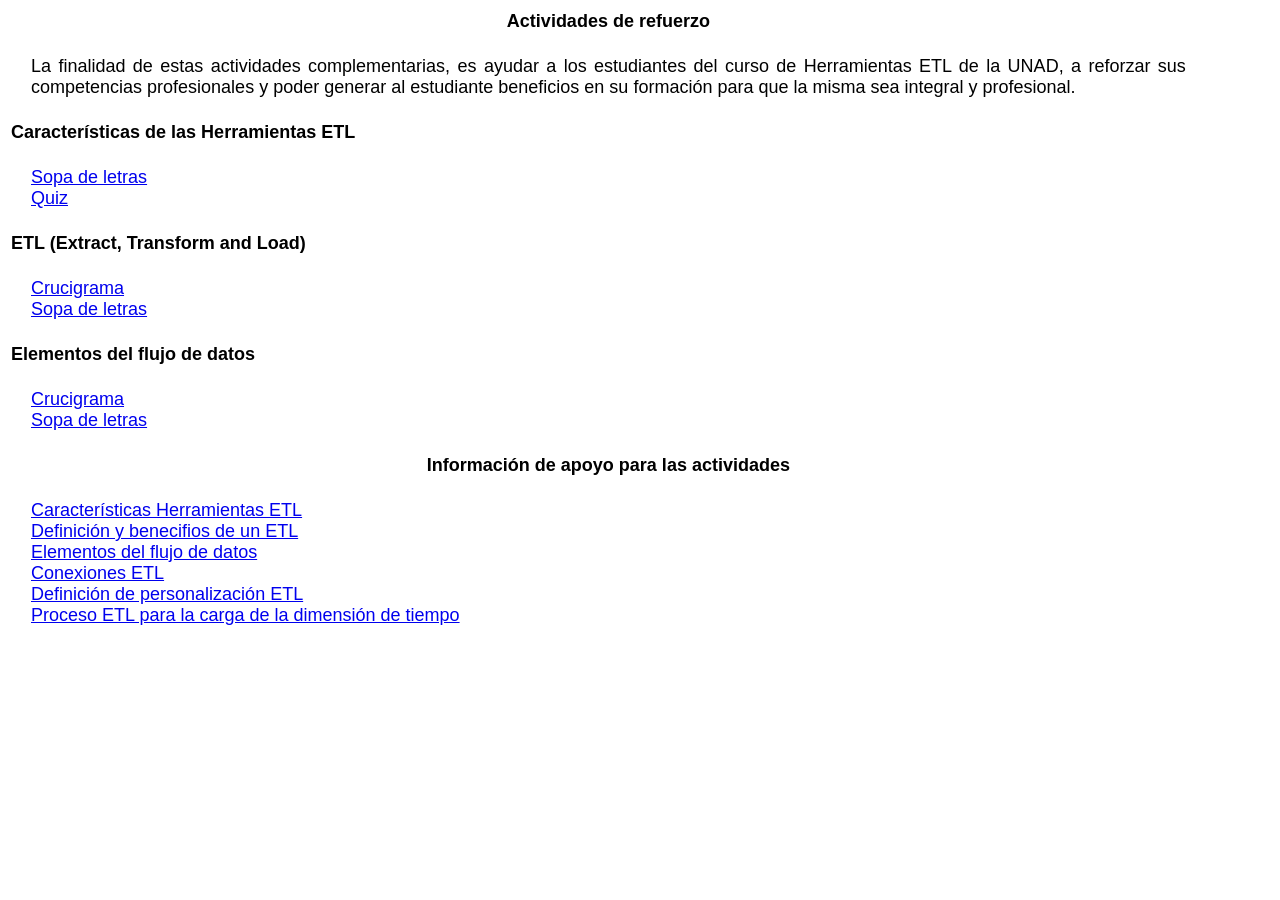
<file: pages/actividades.html>
<!DOCTYPE html>
<html lang="es" class"no-js">
    
    <head>
 		
    <meta charset="UTF-8">
        <meta content="Yakeline Perez" name="author"/>
        <meta content="Pagina de curso de Disenos de Sitios Web" name="description" />
        <meta content="EDUCACION, UNAD, INGENIERIA, SISTEMAS, DISENO, OVA, CURSO, WEB" name="keywords" />
        <link href="favicon.ico" rel="shortcut icon" type="image/x-icon" />
        <link rel="stylesheet" href="../css/style.css">
        <title>ACTIVIDADES</title>
        
     </head>
     <!--Sopa de letras: http://www.dibujosparapintar.com/sopas_de_letras/sopa_178137
     Crucigrama: http://www.dibujosparapintar.com/juegos_crucigramas/juego_52033
     Sopa de letras características: http://www.dibujosparapintar.com/sopas_de_letras/sopa_178141
     -->



    <body>	
        <div id="contentInfo">
            <table style="width: 95%;">
                <tr>
                    <td class="mg-top bold">Actividades de refuerzo</td>
                </tr>
                <tr>
                    <td class="mg-top">
                        <div class="alg-justify margin-20">
                            La finalidad de estas actividades complementarias, es ayudar a los estudiantes del curso de Herramientas ETL de la UNAD, a reforzar sus competencias profesionales y poder generar al estudiante beneficios en su formación para que la misma sea integral y profesional.
                        </div>
                    </td>
                </tr>
                <tr>
                    <td class="mg-top bold alg-justify">Características de las Herramientas ETL</td>
                </tr>
                <tr>
                    <td>
                        <div class="alg-justify margin-20">
                            <a href="http://www.dibujosparapintar.com/sopas_de_letras/sopa_178141" target="_blank">Sopa de letras</a><br>
                            <a href="https://www.onlinequizcreator.com/current/site/index.php?r=quiz/quiz&language=en" target="_blank">Quiz</a>
                        </div>
                    </td>
                </tr>
                <tr>
                    <td class="mg-top bold alg-justify">ETL (Extract, Transform and Load)</td>
                </tr>
                <tr>
                    <td>
                        <div class="alg-justify margin-20">
                            <a href="http://www.dibujosparapintar.com/sopas_de_letras/sopa_178141" target="_blank">Crucigrama</a><br>
                            <a href="http://www.dibujosparapintar.com/sopas_de_letras/sopa_178141" target="_blank">Sopa de letras</a>
                        </div>
                    </td>
                </tr>
                <tr>
                    <td class="mg-top bold alg-justify">Elementos del flujo de datos</td>
                </tr>
                <tr>
                    <td>
                        <div class="alg-justify margin-20">
                            <a href="http://www.dibujosparapintar.com/juegos_crucigramas/juego_52052" target="_blank">Crucigrama</a><br>
                            <a href="http://www.dibujosparapintar.com/sopas_de_letras/sopa_178151" target="_blank">Sopa de letras</a>
                        </div>
                    </td>
                </tr>
                <tr>
                    <td class="mg-top bold">Información de apoyo para las actividades</td>
                </tr>
                <tr>
                    <td>
                        <div class="alg-justify margin-20">
                            <a href="http://blog.powerdata.es/el-valor-de-la-gestion-de-datos/bid/289586/9-Caracter-sticas-de-las-herramientas-ETL" target="_blank">Características Herramientas ETL</a><br>

                            <a href="http://blog.powerdata.es/el-valor-de-la-gestion-de-datos/bid/312584/Procesos-ETL-Definici-n-Caracter-sticas-Beneficios-y-Retos" target="_blank">Definición y benecifios de un ETL</a><br>

                            <a href="https://technet.microsoft.com/es-es/library/ms140080(v=sql.105).aspx" target="_blank">Elementos del flujo de datos</a><br>

                            <a href="http://www.ibm.com/support/knowledgecenter/es/SSRL5J_1.0.1/com.ibm.rational.raer.help.doc/topics/t_etl_connection.html" target="_blank">Conexiones ETL</a><br>

                            <a href="http://www.ibm.com/support/knowledgecenter/es/SSRL5J_1.0.1/com.ibm.rational.raer.help.doc/topics/t_handleETLjob.html" target="_blank">Definición de personalización ETL</a><br>

                            <a href="http://www.dataprix.com/blogs/respinosamilla/proceso-etl-para-carga-dimensi-n-tiempo-ejemplo-uso-etl-talend" target="_blank">Proceso ETL para la carga de la dimensión de tiempo</a>

                        </div>
                    </td>
                </tr>
            </table>

        </div>
    </body>
    </html>
</file>
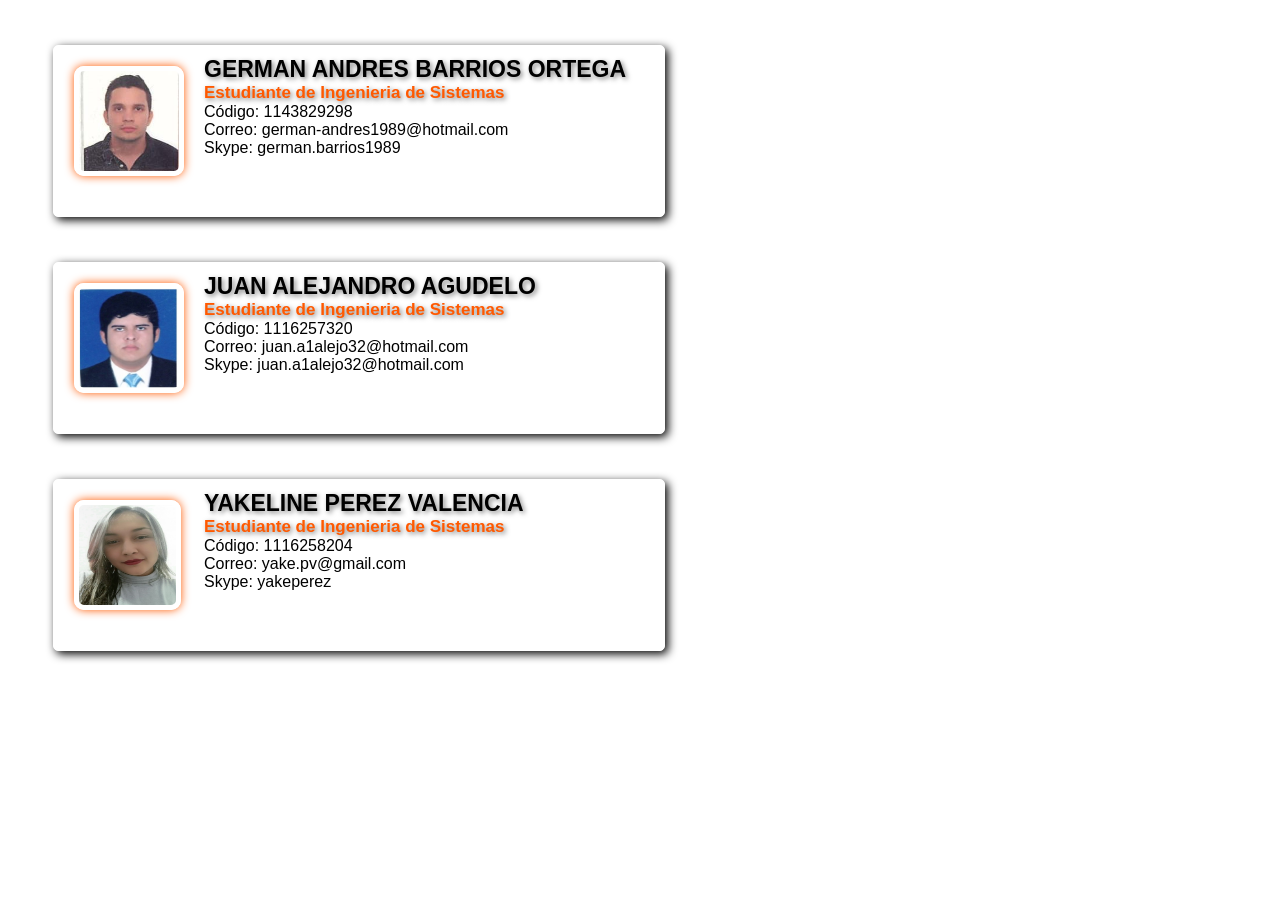
<file: pages/autores.html>
<!DOCTYPE html>
<html lang="es" class"no-js">
    
    <head>
    
    <meta charset="UTF-8">
        <meta content="German Andres Barrios Ortega" name="author"/>
        <meta content="Pagina de curso de Disenos de Sitios Web" name="description" />
        <meta content="EDUCACION, UNAD, INGENIERIA, SISTEMAS, DISENO, OVA, CURSO, WEB" name="keywords" />
        <link href="favicon.ico" rel="shortcut icon" type="image/x-icon" />
        <link rel="stylesheet" href="../css/style2.css">
        <title>Autores</title>
     </head>

<body>

<section>
      
      <article >
      <div id="german">
      </div>
      <h4>GERMAN ANDRES BARRIOS ORTEGA</h4>
      <h5>Estudiante de Ingenieria de Sistemas</h5>
      <p>
         Código: 1143829298 <br>
         Correo: german-andres1989@hotmail.com<br>
         Skype: german.barrios1989<br>
      </p>
      </article>

      <article >
      <div id="juan">
      </div>
      <h4>JUAN ALEJANDRO AGUDELO</h4>
      <h5>Estudiante de Ingenieria de Sistemas</h5>
      <p>
         Código: 1116257320 <br>
         Correo: juan.a1alejo32@hotmail.com<br>
         Skype: juan.a1alejo32@hotmail.com<br>
      </p>
      </article>

      <article >
      <div id="yakeline">
      </div>
      <h4>YAKELINE PEREZ VALENCIA</h4>
      <h5>Estudiante de Ingenieria de Sistemas</h5>
      <p>
         Código: 1116258204 <br>
         Correo: yake.pv@gmail.com <br>
         Skype: yakeperez
      </p>
      </article>

  </section>

  </body>
</file>
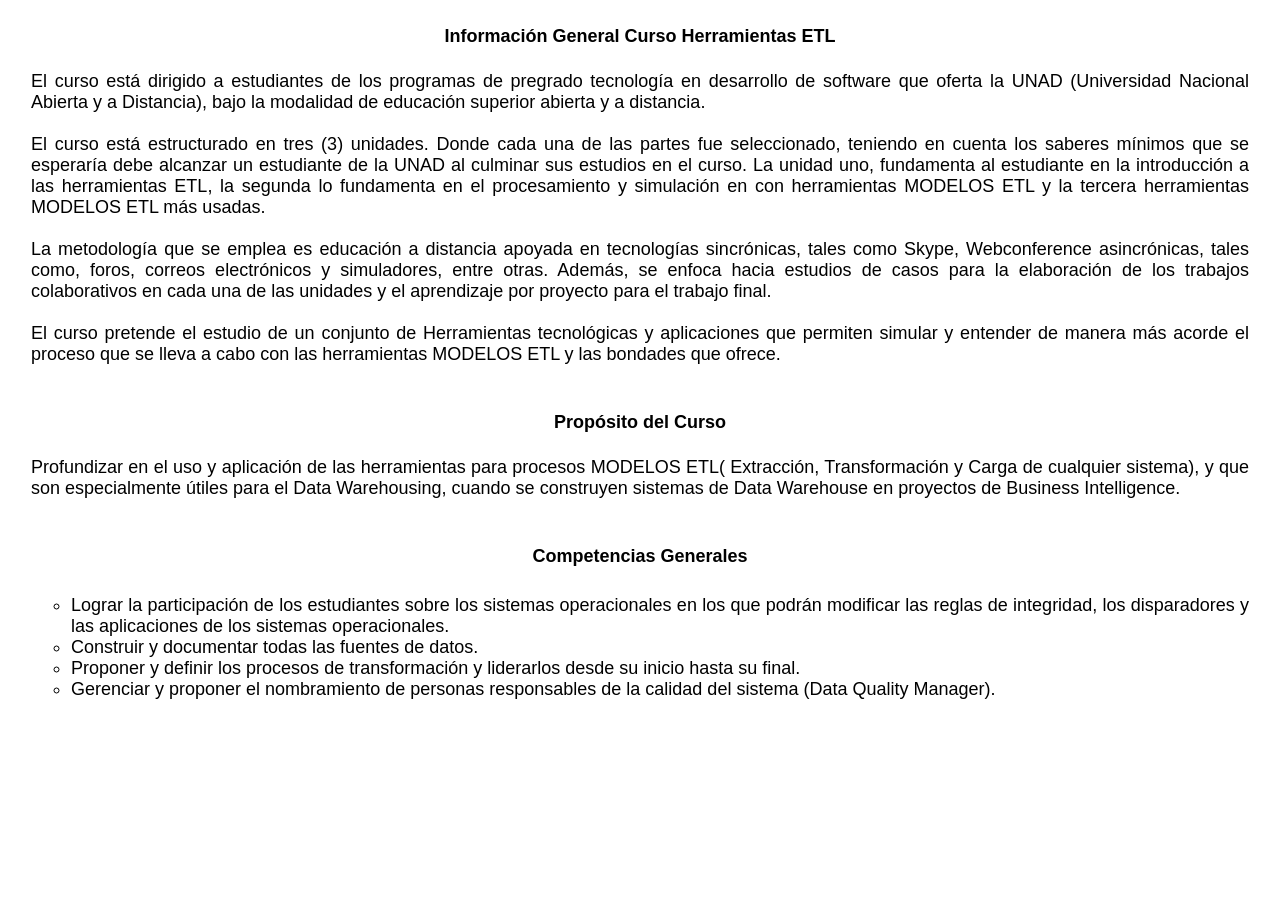
<file: pages/inicio.html>
<!DOCTYPE html>
<html lang="es" class"no-js">
    
    <head>
 		
    <meta charset="UTF-8">
        <meta content="Yakeline Perez" name="author"/>
        <meta content="Pagina de curso de Disenos de Sitios Web" name="description" />
        <meta content="EDUCACION, UNAD, INGENIERIA, SISTEMAS, DISENO, OVA, CURSO, WEB" name="keywords" />
        <link href="favicon.ico" rel="shortcut icon" type="image/x-icon" />
        <link rel="stylesheet" href="../css/style.css">
        <title>INICIO</title>
     </head>

    <body>

        <div id="contentInfo">
        
        <table>
          <tr>
            <td><div class="mg-top bold">Información General Curso Herramientas ETL</div></td>
          </tr>
          <tr>
            <td >
              <div class="alg-justify margin-20">El curso está dirigido a estudiantes de los programas de pregrado tecnología en desarrollo de software que oferta la UNAD (Universidad Nacional Abierta y a Distancia), bajo la modalidad de educación superior abierta y a distancia.<br><br>

              El curso está estructurado en tres (3) unidades. Donde cada una de las partes fue seleccionado, teniendo en cuenta los saberes mínimos que se esperaría debe alcanzar un estudiante de la UNAD al culminar sus estudios en el curso. La unidad uno, fundamenta al estudiante en la introducción a las herramientas ETL, la segunda lo fundamenta en el procesamiento y simulación en con herramientas MODELOS ETL y la tercera herramientas MODELOS ETL más usadas.<br><br>

              La metodología que se emplea es educación a distancia apoyada en tecnologías sincrónicas, tales como Skype, Webconference  asincrónicas, tales como, foros, correos electrónicos y simuladores, entre otras. Además, se enfoca hacia estudios de casos para la elaboración de los trabajos colaborativos en cada una de las unidades y el aprendizaje por proyecto para el trabajo final.<br><br>


              El curso pretende el estudio de  un conjunto de Herramientas tecnológicas  y aplicaciones que permiten simular y entender de manera más acorde el proceso que se lleva a cabo con las herramientas MODELOS ETL y las bondades que ofrece.<br><br></div>
            </td>
          </tr>
        </table>
        
        <table>
          <tr>
            <td><div class="bold">Propósito del Curso</div></td>
          </tr>
          <tr>
            <td>
              <div class="alg-justify margin-20">Profundizar en el uso y aplicación de las herramientas para procesos MODELOS ETL( Extracción, Transformación y Carga de cualquier sistema), y que son especialmente útiles para el Data Warehousing, cuando se construyen sistemas de Data Warehouse en proyectos de Business Intelligence.<br><br></div>
            </td>
          </tr>
        </table>

        <table>
          <tr>
            <td><div class="bold">Competencias Generales</div></td>
          </tr>
          <tr>
            <td>
              <ul class="alg-justify margin-20">
                <li type="circle">Lograr la participación de los estudiantes sobre los sistemas operacionales en los que podrán modificar las reglas de integridad, los disparadores y las aplicaciones de los sistemas operacionales.</li>
                <li type="circle">Construir y  documentar todas las fuentes de datos.</li>
                <li type="circle">Proponer y definir los procesos de transformación y liderarlos desde su inicio hasta su final.</li>
                <li type="circle">Gerenciar y proponer el nombramiento de personas responsables de la calidad del sistema (Data Quality Manager).</li>
              </ul>
            </td>
          </tr>
        </table>

      </div>

    </body>
</file>
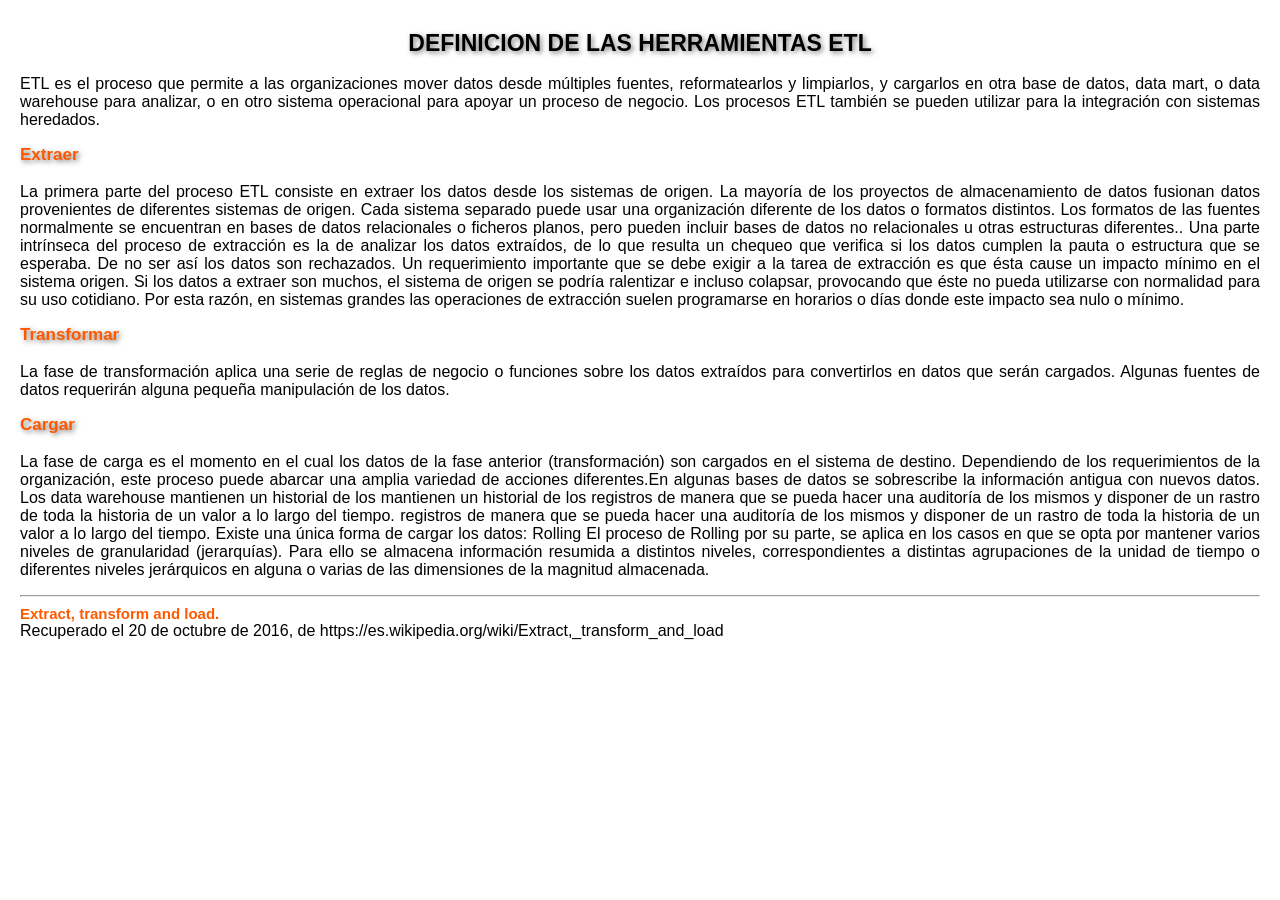
<file: pages/lectura1.html>
<!DOCTYPE html>
<html lang="es" class"no-js">
    
    <head>
    
    <meta charset="UTF-8">
        <meta content="German Andres Barrios Ortega" name="author"/>
        <meta content="Pagina de curso de Disenos de Sitios Web" name="description" />
        <meta content="EDUCACION, UNAD, INGENIERIA, SISTEMAS, DISENO, OVA, CURSO, WEB" name="keywords" />
        <link href="favicon.ico" rel="shortcut icon" type="image/x-icon" />
        <link rel="stylesheet" href="../css/style2.css">

        <title>Lectura No.1</title>
     </head>

     <body style="margin: 20px;" >

			<h4 id="titulo"> DEFINICION DE LAS HERRAMIENTAS ETL</h4><br>			
				<p id="parrafo">					
					ETL es el proceso que permite a las organizaciones mover datos desde múltiples fuentes, reformatearlos y limpiarlos, y cargarlos en otra base de datos, data mart, o data warehouse para analizar, o en otro sistema operacional para apoyar un proceso de negocio.
					Los procesos ETL también se pueden utilizar para la integración con sistemas heredados.

				</p>

			<h5>Extraer</h5><br>

				<p id="parrafo">

					La primera parte del proceso ETL consiste en extraer los datos desde los sistemas de origen. La mayoría de los proyectos de almacenamiento de datos fusionan datos provenientes de diferentes sistemas de origen. Cada sistema separado puede usar una organización diferente de los datos o formatos distintos. Los formatos de las fuentes normalmente se encuentran en bases de datos relacionales o ficheros planos, pero pueden incluir bases de datos no relacionales u otras estructuras diferentes..
					Una parte intrínseca del proceso de extracción es la de analizar los datos extraídos, 
					de lo que resulta un chequeo que verifica si los datos cumplen la pauta o estructura que se esperaba. De no ser así los datos son rechazados.
					Un requerimiento importante que se debe exigir a la tarea de extracción es que ésta cause un impacto mínimo en el sistema origen. Si los datos a extraer son muchos, el sistema de origen se podría ralentizar e incluso colapsar, provocando que éste no pueda utilizarse con normalidad para su uso cotidiano. Por esta razón, en sistemas grandes las operaciones de extracción suelen programarse en horarios o días donde este impacto sea nulo o mínimo.
				</p>

			<h5>Transformar</h5><br>

				<p id="parrafo">
					La fase de transformación aplica una serie de reglas de negocio o funciones sobre los datos extraídos para convertirlos en datos que serán cargados. Algunas fuentes de datos requerirán alguna pequeña manipulación de los datos.


			<h5>Cargar</h5><br>

				<p id="parrafo">
					La fase de carga es el momento en el cual los datos de la fase anterior (transformación) son cargados en el sistema de destino. Dependiendo de los requerimientos de la organización, este proceso puede abarcar una amplia variedad de acciones diferentes.En algunas bases de datos se sobrescribe la información antigua con nuevos datos. Los data warehouse mantienen un historial de los mantienen un historial de los registros de manera que se pueda hacer una auditoría de los mismos y disponer de un rastro de toda la historia de un valor a lo largo del tiempo. registros de manera que se pueda hacer una auditoría de los mismos y disponer de un rastro de toda la historia de un valor a lo largo del tiempo.

				

					Existe una única forma de cargar los datos:

					Rolling
					El proceso de Rolling por su parte, se aplica en los casos en que se opta por mantener varios niveles de granularidad (jerarquías). Para ello se almacena información resumida a distintos niveles, correspondientes a distintas agrupaciones de la unidad de tiempo o diferentes niveles jerárquicos en alguna o varias de las dimensiones de la magnitud almacenada.

				</p>

				<hr>

				<h6>Extract, transform and load. </h6> <p>Recuperado el 20 de octubre de 2016, de https://es.wikipedia.org/wiki/Extract,_transform_and_load</p>
				
			
		     </body>
</file>
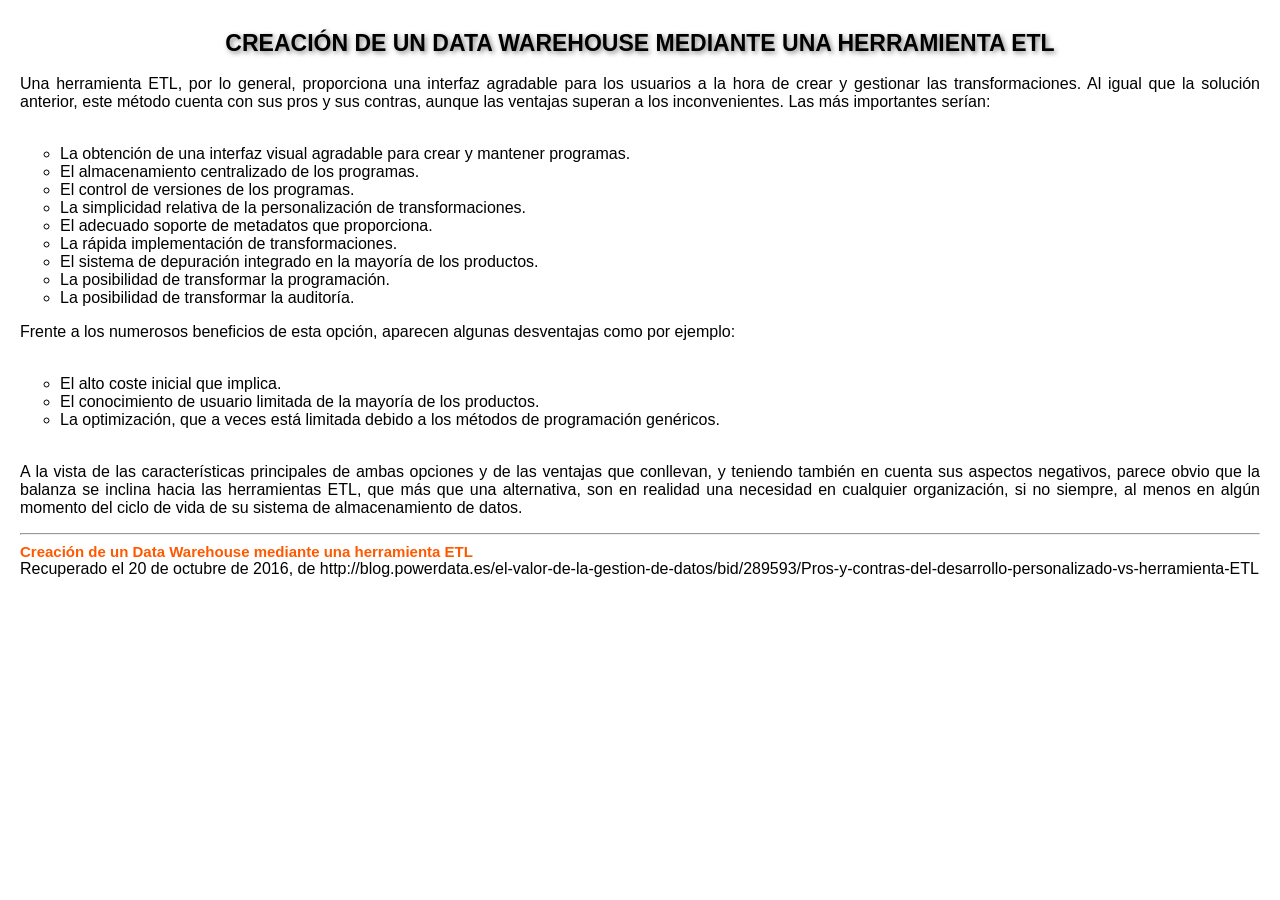
<file: pages/lectura2.html>
<!DOCTYPE html>
<html lang="es" class"no-js">
    
    <head>
    
    <meta charset="UTF-8">
        <meta content="German Andres Barrios Ortega" name="author"/>
        <meta content="Pagina de curso de Disenos de Sitios Web" name="description" />
        <meta content="EDUCACION, UNAD, INGENIERIA, SISTEMAS, DISENO, OVA, CURSO, WEB" name="keywords" />
        <link href="favicon.ico" rel="shortcut icon" type="image/x-icon" />
        <link rel="stylesheet" href="../css/style2.css">

        <title>Lectura No.2</title>
     </head>

     <body style="margin: 20px;">

			<h4 id="titulo"> CREACIÓN DE UN DATA WAREHOUSE MEDIANTE UNA HERRAMIENTA ETL</h4><br>			
				<p>					
					Una herramienta ETL, por lo general, proporciona una interfaz agradable para los usuarios a la hora de crear y gestionar las transformaciones. Al igual que la solución anterior, este método cuenta con sus pros y sus contras, aunque  las ventajas superan a los inconvenientes. Las más importantes serían:<br><br></p>

					<ul>
					
						<li type="circle">La obtención de una interfaz visual agradable para crear y mantener programas.</li>
						<li type="circle">El almacenamiento centralizado de los programas.</li>
						<li type="circle">El control de versiones de los programas.</li>
						<li type="circle">La simplicidad relativa de la personalización de transformaciones.</li>
						<li type="circle">El adecuado soporte de metadatos que proporciona.</li>
						<li type="circle">La rápida implementación de transformaciones.</li>
						<li type="circle">El sistema de depuración integrado en la mayoría de los productos.</li>
						<li type="circle">La posibilidad de transformar la programación.</li>
						<li type="circle">La posibilidad de transformar la auditoría.</li>

					</ul>

				<p>

					Frente a los numerosos beneficios de esta opción, aparecen algunas desventajas como por ejemplo:<br><br>

				</p>

				<ul>
					<li type="circle">El alto coste inicial que implica.</li>
					<li type="circle">El conocimiento de usuario limitada de la mayoría de los productos.</li>
					<li type="circle">La optimización, que a veces está limitada debido a los métodos de programación genéricos.</li>
				</ul>
				<br>
				<p>
					A la vista de las características principales de ambas opciones y de las ventajas que conllevan, y teniendo también en cuenta sus aspectos negativos, parece obvio que la balanza se inclina hacia las herramientas ETL, que más que una alternativa, son en realidad una necesidad en cualquier organización, si no siempre, al menos en algún momento del ciclo de vida de su sistema de almacenamiento de datos.

				</p>
			
				<hr>

				<h6>Creación de un Data Warehouse mediante una herramienta ETL</h6> <p>Recuperado el 20 de octubre de 2016, de http://blog.powerdata.es/el-valor-de-la-gestion-de-datos/bid/289593/Pros-y-contras-del-desarrollo-personalizado-vs-herramienta-ETL</p>
				
			
		     </body>
</file>
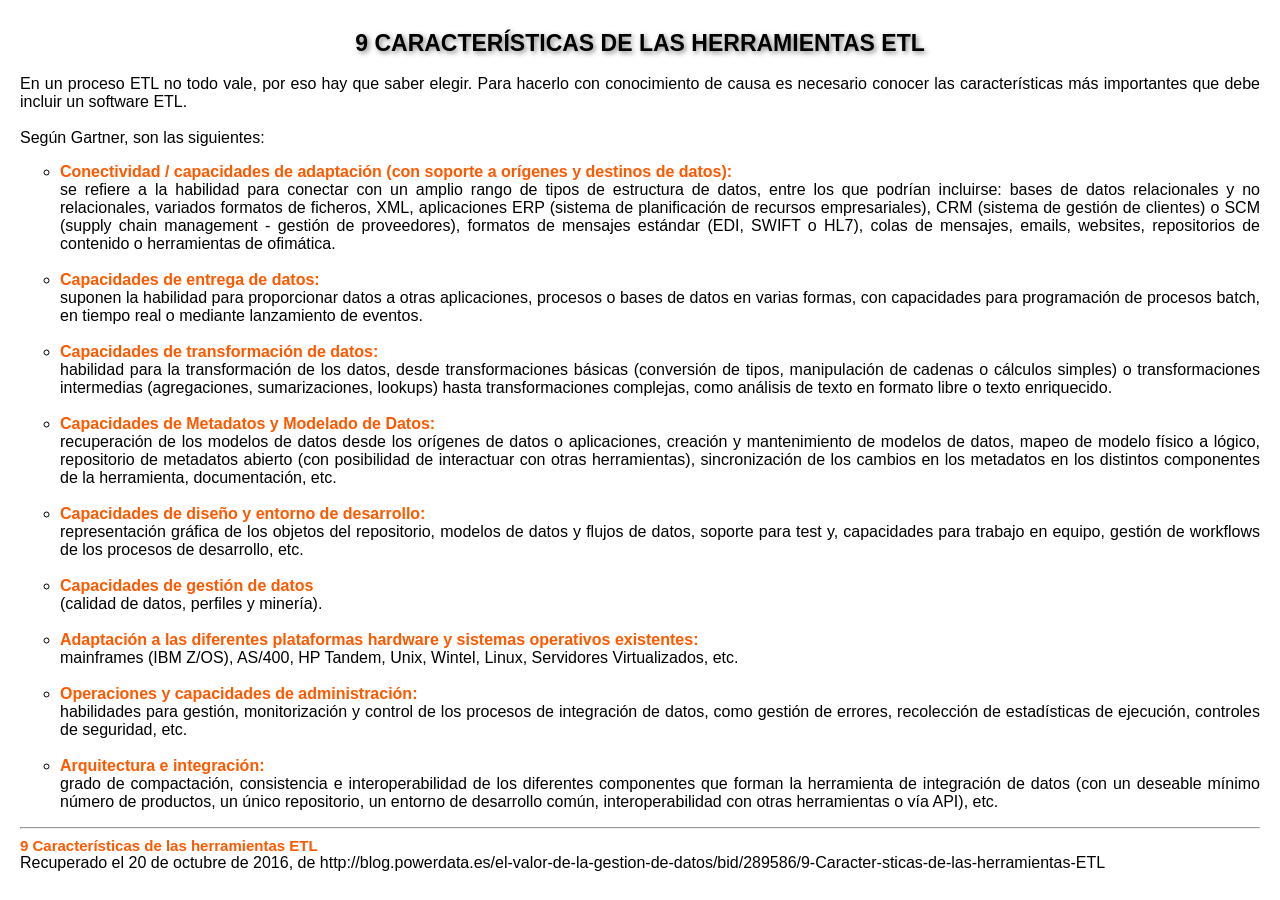
<file: pages/lectura3.html>
<!DOCTYPE html>
<html lang="es" class"no-js">
    
    <head>
    
    <meta charset="UTF-8">
        <meta content="German Andres Barrios Ortega" name="author"/>
        <meta content="Pagina de curso de Disenos de Sitios Web" name="description" />
        <meta content="EDUCACION, UNAD, INGENIERIA, SISTEMAS, DISENO, OVA, CURSO, WEB" name="keywords" />
        <link href="favicon.ico" rel="shortcut icon" type="image/x-icon" />
        <link rel="stylesheet" href="../css/style2.css">

        <title>Lectura No.3</title>
     </head>

     <body style="margin: 20px;">

			<h4 id="titulo"> 9 CARACTERÍSTICAS DE LAS HERRAMIENTAS ETL</h4><br>			
				<p id="parrafo">					
					En un proceso ETL no todo vale, por eso hay que saber elegir. Para hacerlo con conocimiento de causa es necesario conocer las características más importantes que debe incluir un software ETL.<br><br>

					Según Gartner, son las siguientes:

				</p>

					<ul>

					<li type="circle"><h6 id="lista">Conectividad / capacidades de adaptación (con soporte a orígenes y destinos de datos):</h6> se refiere a la habilidad para conectar con un amplio rango de tipos de estructura de datos, entre los que podrían incluirse: bases de datos relacionales y no relacionales, variados formatos de ficheros, XML, aplicaciones ERP (sistema de planificación de recursos empresariales), CRM (sistema de gestión de clientes) o SCM (supply chain management - gestión de proveedores), formatos de mensajes estándar (EDI, SWIFT o HL7), colas de mensajes, emails, websites, repositorios de contenido o herramientas de ofimática.</li><br>

					<li type="circle"><h6 id="lista">Capacidades de entrega de datos:</h6> suponen la habilidad para proporcionar datos a otras aplicaciones, procesos o bases de datos en varias formas, con capacidades para programación de procesos batch, en tiempo real o mediante lanzamiento de eventos.</li><br>

					<li type="circle"><h6 id="lista">Capacidades de transformación de datos:</h6> habilidad para la transformación de los datos, desde transformaciones básicas (conversión de tipos, manipulación de cadenas o cálculos simples) o transformaciones intermedias (agregaciones, sumarizaciones, lookups) hasta transformaciones complejas, como análisis de texto en formato libre o texto enriquecido.</li><br>

					<li type="circle"><h6 id="lista">Capacidades de Metadatos y Modelado de Datos:</h6> recuperación de los modelos de datos desde los orígenes de datos o aplicaciones, creación y mantenimiento de modelos de datos, mapeo de modelo físico a lógico, repositorio de metadatos abierto (con posibilidad de interactuar con otras herramientas), sincronización de los cambios en los metadatos en los distintos componentes de la herramienta, documentación, etc.</li><br>

					<li type="circle"><h6 id="lista">Capacidades de diseño y entorno de desarrollo:</h6> representación gráfica de los objetos del repositorio, modelos de datos y flujos de datos, soporte para test y, capacidades para trabajo en equipo, gestión de workflows de los procesos de desarrollo, etc.</li><br>

					<li type="circle"><h6 id="lista">Capacidades de gestión de datos</h6> (calidad de datos, perfiles y  minería).</li><br>

					<li type="circle"><h6 id="lista">Adaptación a las diferentes plataformas hardware y sistemas operativos existentes:</h6>mainframes (IBM Z/OS), AS/400, HP Tandem, Unix, Wintel, Linux, Servidores Virtualizados, etc.</li><br>

					<li type="circle"><h6 id="lista">Operaciones y capacidades de administración:</h6> habilidades para gestión, monitorización y control de los procesos de integración de datos, como gestión de errores, recolección de estadísticas de ejecución, controles de seguridad, etc.</li><br>

					<li type="circle"><h6 id="lista">Arquitectura e integración:</h6> grado de compactación, consistencia e interoperabilidad de los diferentes componentes que forman la herramienta de integración de datos (con un deseable mínimo número de productos, un único repositorio, un entorno de desarrollo común, interoperabilidad con otras herramientas o vía API), etc.</li>
				
			</ul>
				<hr>

				<h6>9 Características de las herramientas ETL</h6> <p>Recuperado el 20 de octubre de 2016, de http://blog.powerdata.es/el-valor-de-la-gestion-de-datos/bid/289586/9-Caracter-sticas-de-las-herramientas-ETL</p>
				
			
		     </body>
</file>
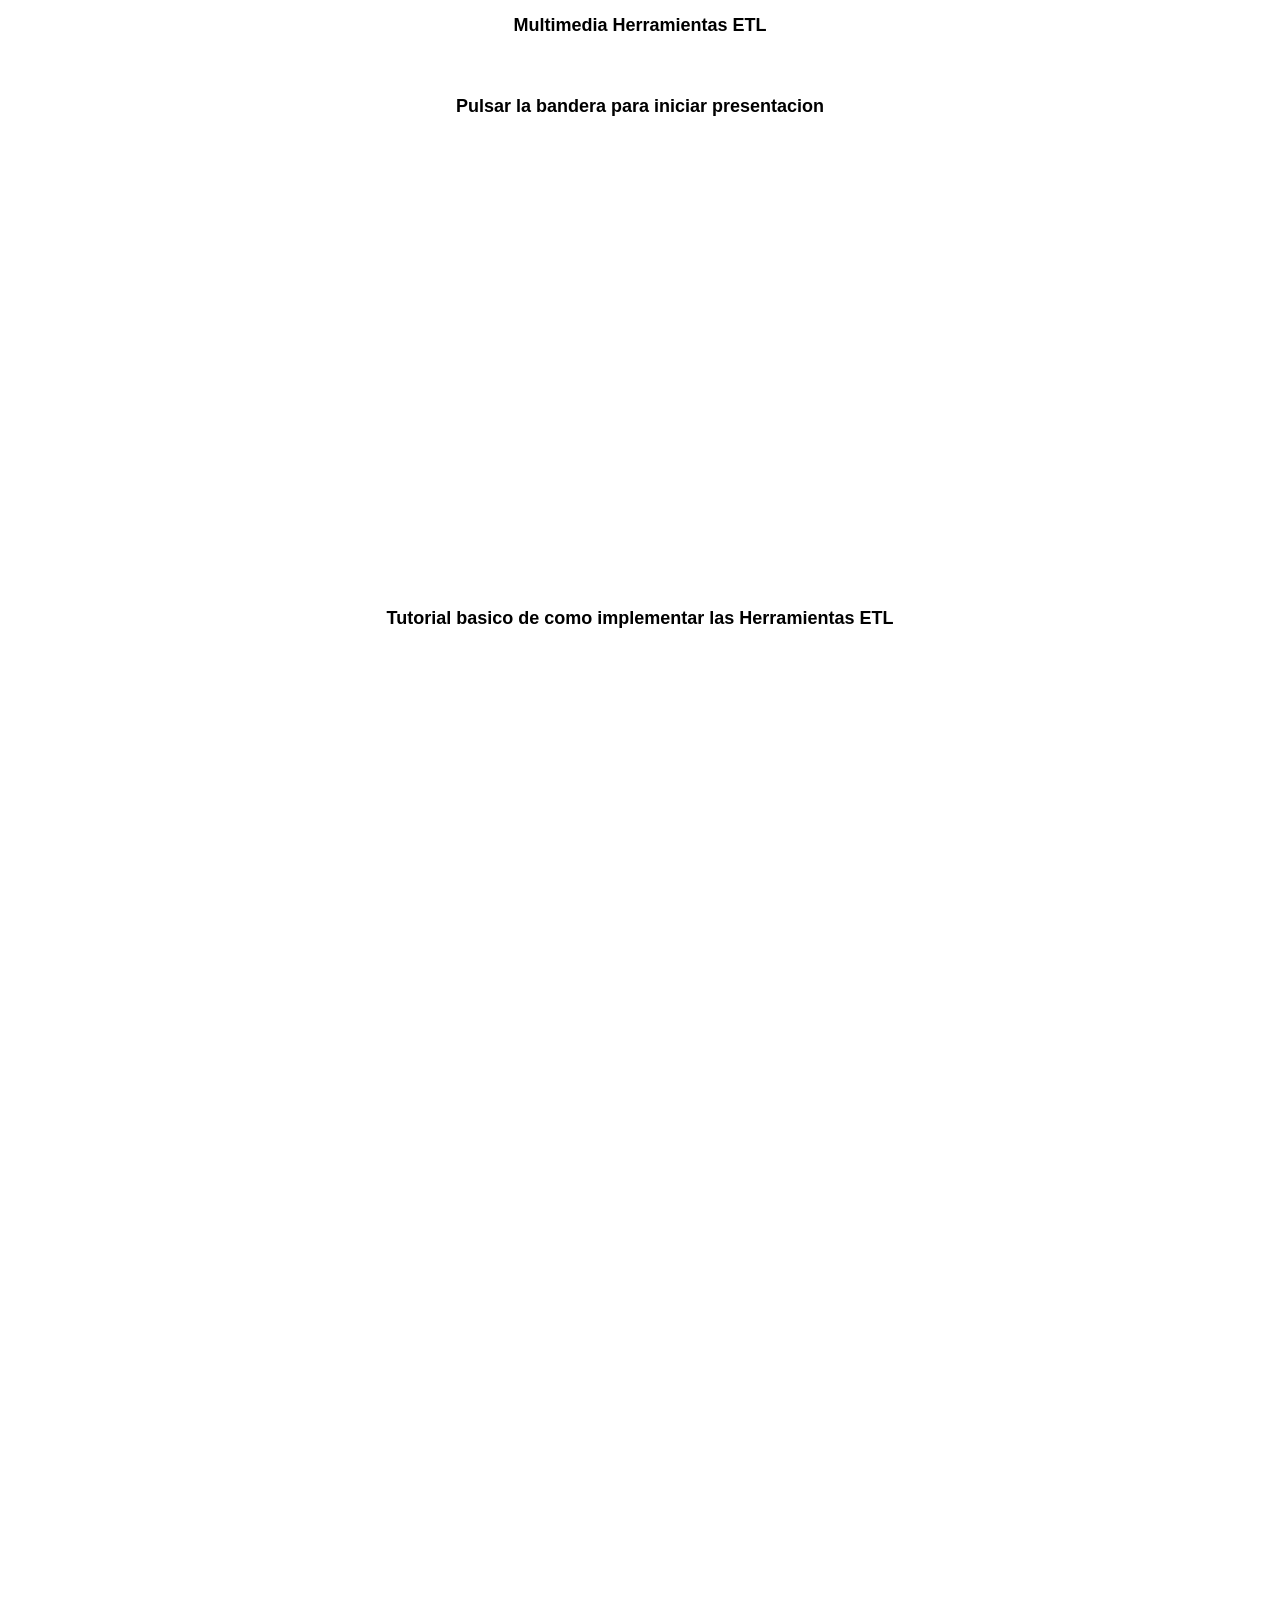
<file: pages/multimedia.html>
<!DOCTYPE html>
<html lang="es" class"no-js">
    
    <head>
    
    <meta charset="UTF-8">
        <meta content="Juan Alejandro Agudelo" name="author"/>
        <meta content="Pagina de curso de Disenos de Sitios Web" name="description" />
        <meta content="EDUCACION, UNAD, INGENIERIA, SISTEMAS, DISENO, OVA, CURSO, WEB" name="keywords" />
        <link href="favicon.ico" rel="shortcut icon" type="image/x-icon" />
        <link rel="stylesheet" href="../css/style.css">
        <title>INICIO</title>
     </head>

    <body>

        <tr>
            <td><div class="mg-top bold">Multimedia Herramientas ETL</div></td>
          </tr>


           <td >
           <br />
              <br />
            <div align="center"><h4> Pulsar la bandera para iniciar presentacion</h4></div>
            </td>

               
                 <div align="center">
                 <center> <iframe allowfullscreen="" allowtransparency="true" frameborder="0" height="402" src="http://scratch.mit.edu/projects/embed/127048588/?autostart=false" width="485"></iframe>
    
                </div>

                <td >
                <br />
                <br />
            <div align="center"><h4> Tutorial basico de como implementar las Herramientas ETL</h4></div>
                </td>

                <div align="center">

          <iframe width="560" height="315" src="https://www.youtube.com/embed/mQZuD_CICEo" frameborder="0" allowfullscreen></iframe>

                </div>
                <br />
                <div align="center">

            <iframe width="560" height="315" src="https://www.youtube.com/embed/mvO53RbRNUU" frameborder="0" allowfullscreen></iframe>


                </div>
                <br />
                <div align="center">
            <iframe width="560" height="315" src="https://www.youtube.com/embed/ujgaCjUYkFo" frameborder="0" allowfullscreen></iframe>

               </div>
</file>
<file: css/style.css>
/*font-family: 'Shadows Into Light', cursive;
 font-family: 'Indie Flower', cursive;
*/

	#apDiv1 {
	position: absolute;
	width: 1000px;
	height: 168px;
	z-index: 1;
	border-radius: 10px 10px 0px 0px;
            }
            #apDiv2 {
	position: absolute;
	width: 518px;
	height: 21px;
	z-index: 1;
	left: -2px;
	top: 126px;
	background-color: #FFFFFF;
	border-radius: 20px 20px 20px 20px;
		            }
            #apDiv3 {
	position: absolute;
	width: 251px;
	height: 50px;
	z-index: 1;
	top: 179px;
	left: 771px;
            }
            #apDiv4 {
	position: absolute;
	width: 123px;
	height: 34px;
	z-index: 1;
	left: 679px;
	top: 185px;
            }
            #apDiv5 {
	position: absolute;
	width: 280px;
	height: 30px;
	z-index: 1;
	left: 720px;
	top: 240px;
	background-color: #003f5e;
	border-radius: 0px 10px 0px 0px;
	text-align: center;
	color: #FFFFFF;
	font-weight: bold;
	font-size: 18px;
	clip: rect(auto,auto,auto,auto);
            }
            #apDiv6 {
	position: absolute;
	width: 200px;
	height: 115px;
	z-index: 1;
	left: 729px;
	top: 275px;
            }
            #apDiv7 {
	position: absolute;
	width: 260px;
	height: 22px;
	z-index: 1;
	left: 730px;
	top: 471px;
	background-color: #003f5e;
	text-align: center;
	color: #FFF;
	font-weight: bold;
	font-size: 16px;
            }
            #apDiv8 {
	position: absolute;
	width: 259px;
	height: 200px;
	z-index: 1;
	left: 731px;
	top: 503px;
            }
            #apDiv9 {
	position: absolute;
	width: 33px;
	height: 35px;
	z-index: 1;
	left: 206px;
	top: -223px;
            }
            #apDiv10 {
            position: absolute;
            width: 713px;
            height: 39px;
            z-index: 2;
            left: -1px;
            top: 206px;
            }
        strong {
}
div {
	text-align: center;
}
        div {
	font-size: 18px;
}
        .class body nav .menu #apDiv3 form {
	font-size: 12px;
}
        form {
	font-size: 12px;
}
        #apDiv11 {
	position: absolute;
	width: 257px;
	height: 31px;
	z-index: 1;
	left: 11px;
	top: 5px;
	font-weight: normal;
	bottom: -1px;
}
        #apDiv12 {
	position: absolute;
	width: 260px;
	height: 24px;
	z-index: 1;
	left: 0px;
	top: 2px;
	font-weight: normal;
	bottom: -1px;
}
        #apDiv13 {
	position: absolute;
	width: 225px;
	height: 41px;
	z-index: 2;
	left: 64px;
	top: 982px;
}
        #apDiv14 {
	position: absolute;
	width: 98px;
	height: 68px;
	z-index: 3;
	left: 546px;
	top: 22px;
	border-radius: 0px 0px 0px 0px;
}
        #apDiv15 {
	position: absolute;
	width: 260px;
	height: 24px;
	z-index: 4;
	left: 729px;
	top: 721px;
	background-color: #003f5e;
}
        #apDiv16 {
	position: absolute;
	width: 260px;
	height: 24px;
	z-index: 5;
	left: 728px;
	top: 724px;
	color: #FFF;
	font-size: 18px;
	font-weight: normal;
}
        #apDiv17 {
	position: absolute;
	width: 260px;
	height: 78px;
	z-index: 6;
	left: 730px;
	top: 885px;
}
        #apDiv18 {
	position: absolute;
	width: 200px;
	height: 115px;
	z-index: 7;
	left: 729px;
	top: 752px;
}
        #apDiv19 {
	position: absolute;
	width: 138px;
	height: 43px;
	z-index: 8;
	left: 560px;
	top: 191px;
	color: #FFFFFF;
}
        #apDiv20 {
	position: absolute;
	width: 39px;
	height: 18px;
	z-index: 9;
	left: 523px;
	top: 184px;
}
        .class body section article p {
	font-weight: bold;
}
        #apDiv21 {
	position: absolute;
	width: 200px;
	height: 115px;
	z-index: 10;
	left: 272px;
	top: 745px;
}
        #apDiv22 {	position: absolute;
	width: 200px;
	height: 115px;
	z-index: 10;
	left: 320px;
	top: 751px;
}
        #apDiv23 {
	position: absolute;
	width: 669px;
	height: 51px;
	z-index: 10;
	left: 308px;
	top: 975px;
}
        #apDiv24 {
	position: absolute;
	width: 696px;
	height: 21px;
	z-index: 1;
	left: 155px;
	top: 142px;
	color: #006680;
	border-top-color: #006680;
}
        #apDiv25 {
	position: absolute;
	width: 360px;
	height: 30px;
	z-index: 10;
	left: 436px;
	top: 980px;
	font-size: 12px;
	color: #FFF;
}
        #apDiv26 {
	position: absolute;
	width: 576px;
	height: 26px;
	z-index: 11;
	left: 328px;
	top: 996px;
	font-size: 12px;
	color: #FFF;
}
        #apDiv27 {
	position: absolute;
	width: 200px;
	height: 31px;
	z-index: 12;
	font-size: 12px;
	color: #FFF;
	left: 516px;
	top: 1012px;
}
#contenidos{
	width: 1000px;
	height: auto;
	margin: auto;
	position: relative;
	color: #000;
}

#paginasMenu{
	overflow: hidden;
    height: 720px;
    overflow-y: scroll;
}
/*ETIQUETAS*/
#bodyPrinccipal{

background-repeat: no-repeat;
background-size: cover;
background-color: #666;
}
body{
	font-family:'Nobile',sans-serif;
}

h1{
	font-family: Arial, Helvetica, sans-serif;
	color: white;
	margin-left: 10px;
	font-size: 60px;
	text-align: center;
}
h2{
	font-family: Arial, Helvetica, sans-serif;
	color: #1C2123;
	margin-left: 10px;
	font-size: 15px;
	text-align: center;
	border-top: #006680;
}
h3{
	font-family: Arial, Helvetica, sans-serif;
	;
	color: white;
	font-size: 11px;
	text-align: center;
}
header{
	width: 1000px;
	height: 120 px;
	background: rgba(255, 255, 255, 10,70);
}
nav{
	width: 1000px;
	height: 65px;
	background: #003f5e;
	border-radius: 0px 0px 10px 10px;
	color: #006680;
}
ul{
margin: auto;
padding-top: 4px;
}
ul.menu li{
	float: left;
	list-style-type: none;
	padding: 13px;
	background: #003f5e;
	margin: 3px;
	border-radius: 7px;
	box-shadow: inset 0px 0px 10px white;
	margin-top: 7px;
}
section{
	width: 713px;
	background: white;
	height: 720px;
	float: left;
	margin-top: 7px;
	border-radius: 10px 0px 0px 0px;
}
aside{
	width: 280px;
	background: white;
	height: 720px;
	float: left;
	margin-left: 7px;
	margin-top: 7px;
	border-radius: 0px 10px 0px 0px;
}
footer{
	width: 1000px;
	height: 70px;
	background: #003f5e;
	float: left;
	margin-top: 7px;
	border-radius: 0px 0px 10px 10px;
	margin-bottom: 20px;
	font-size: 12px;
	text-align: left;
}
p{

	font-size: 15px;
	font-weight: bolder;
	line-height: 24px;
	padding: 10px;
	text-align: justify;
}
/*CLASES*/
.ancho_menu_home{width: 900px;}
.ancho_menu_paginas{width: 970px;}
.menu:link{
	color: #FFF;
	text-decoration: none;
}
.menu:visited{
	color: #FFF;
	text-decoration: none;
}
.menu:hover{
	color: #FF6600;
	text-decoration: none;
	/*text-shadow: 0 0 13px white;*/
}
.menu:active{
	color: #003F5E;
	text-decoration: none;
}

/* Menu desplegable*/

.menu li:hover ul {
        display:block;
        position: absolute;
        padding: 0;
        margin:-16px;
        margin-top:10px;
        width: 10px;
        float: none;
                }

/* ocultar submenus*/                

.menu  li ul {
        display:none;
        position:absolute;
        min-width:130px;
        }

/*SEUDO CLASES*/

p {
	font-size: 12px;
	font-weight: normal;
	color: #333;
}


.alg-right{
    text-align: right;
}

.alg-left{
    text-align: left;
}

.alg-center{
    text-align: center;
}

.alg-justify{
	text-align: justify;
}

.margin-20{
	margin: 20px;
}

.mg-top {
    margin-top: 15px;
}

.bold{
    font-weight: bolder;
}
</file>
<file: css/style2.css>
article {
	color:black;
	background:white;
	width:450px;
	margin:45px;
	height:150px;
	border:1px solid white;
	border-radius:5px 5px 5px 5px;
	-webkit-border-radius:5px 5px 5px 5px;
	box-shadow:3px 3px 10px black;
	-webkit-box-shadow:3px 3px 10px black;
	padding:10px 10px 10px 150px;
	opacity:1;
	transition:opacity 1s,box-shadow 1s,transform 1s,background 1s;
	-webkit-transition:opacity 1s,-webkit-box-shadow 1s,-webkit-transform 1s,background 1s,color 1s;
	transform:scale(1,1);
	-webkit-transform:scale(1,1);
}

article:hover{

	-webkit-transform: scale(1.1)
	-ms-transform: scale(1.1);
	transform: scale(1.1);
}


#yakeline {
	width:97px;
	height:100px;
	background:url('../img/yakeline.jpg');
	background-size:100% 100%;
	background-repeat:no-repeat;
	display:box;
	border:5px solid white;
	border-radius:20px 20px 20px 20px;
	box-shadow:0px 0px 10px black;
	-webkit-border-radius:10px 10px 10px 10px;
	-webkit-box-shadow:0px 0px 10px #FF5900;
	float:left;
	margin:10px;
	position:absolute;
	transform:translate(-140px,0px);
	-webkit-transform:translate(-140px,0px);
	z-index: 3;
}

#german {
	width:100px;
	height:100px;
	background:url('../img/german.jpg');
	background-size:100% 100%;
	background-repeat:no-repeat;
	display:box;
	border:5px solid white;
	border-radius:20px 20px 20px 20px;
	box-shadow:0px 0px 10px black;
	-webkit-border-radius:10px 10px 10px 10px;
	-webkit-box-shadow:0px 0px 10px #FF5900;
	float:left;
	margin:10px;
	position:absolute;
	transform:translate(-140px,0px);
	-webkit-transform:translate(-140px,0px);
	z-index: 3;

}

#juan {
	width:100px;
	height:100px;
	background:url('../img/juan.jpg');
	background-size:100% 100%;
	background-repeat:no-repeat;
	display:box;
	border:5px solid white;
	border-radius:20px 20px 20px 20px;
	box-shadow:0px 0px 10px black;
	-webkit-border-radius:10px 10px 10px 10px;
	-webkit-box-shadow:0px 0px 10px #FF5900;
	float:left;
	margin:10px;
	position:absolute;
	transform:translate(-140px,0px);
	-webkit-transform:translate(-140px,0px);
	z-index: 3;

}


#german:hover{
	-webkit-box-shadow:0px 0px 10px rgba(0,0,0,0.5);
}

#yakeline:hover{
	-webkit-box-shadow:0px 0px 10px rgba(0,0,0,0.5);
}

#juan:hover{
	-webkit-box-shadow:0px 0px 10px rgba(0,0,0,0.5);
}

h4 {
	font-family:'Nobile',sans-serif;
	margin:0px;
	padding:0px;
	font-size:23px;
	text-shadow:2px 2px 5px rgba(0,0,0,0.5);
	text-align:left;
}
h5 {

	font-family:'Nobile',sans-serif;
	margin:0px;
	padding:0px;
	font-size:17px;
	text-shadow:2px 2px 5px rgba(0,0,0,0.5);
	color:#FF5900;
	text-align:left;
}

h6 {

	font-family:'Nobile',sans-serif;
	margin:0px;
	padding:0px;
	font-size:15px;
	color:#FF5900;
	text-align:justify;
}

p {
	font-family:'Nobile',sans-serif;
	font-size:16px;
	text-align:justify;
	color:black;
	margin-top: auto;
  }

 li {
	font-family:'Nobile',sans-serif;
	font-size:16px;
	text-align:justify;
	color:black;
	margin-top: auto;
  }

#lista{

	font-family:'Nobile',sans-serif;
	margin:0px;
	padding:0px;
	font-size:16px;
	color:#FF5900;
	text-align:justify;
}

#titulo {
	font-family:'Nobile',sans-serif;
	margin-top: 30px;
	padding:0px;
	font-size:23px;
	text-shadow:2px 2px 5px rgba(0,0,0,0.5);
	text-align:center;
}

#parrafo:hover{

	-webkit-box-shadow:0px 0px 4px #FF5900;
}
</file>
